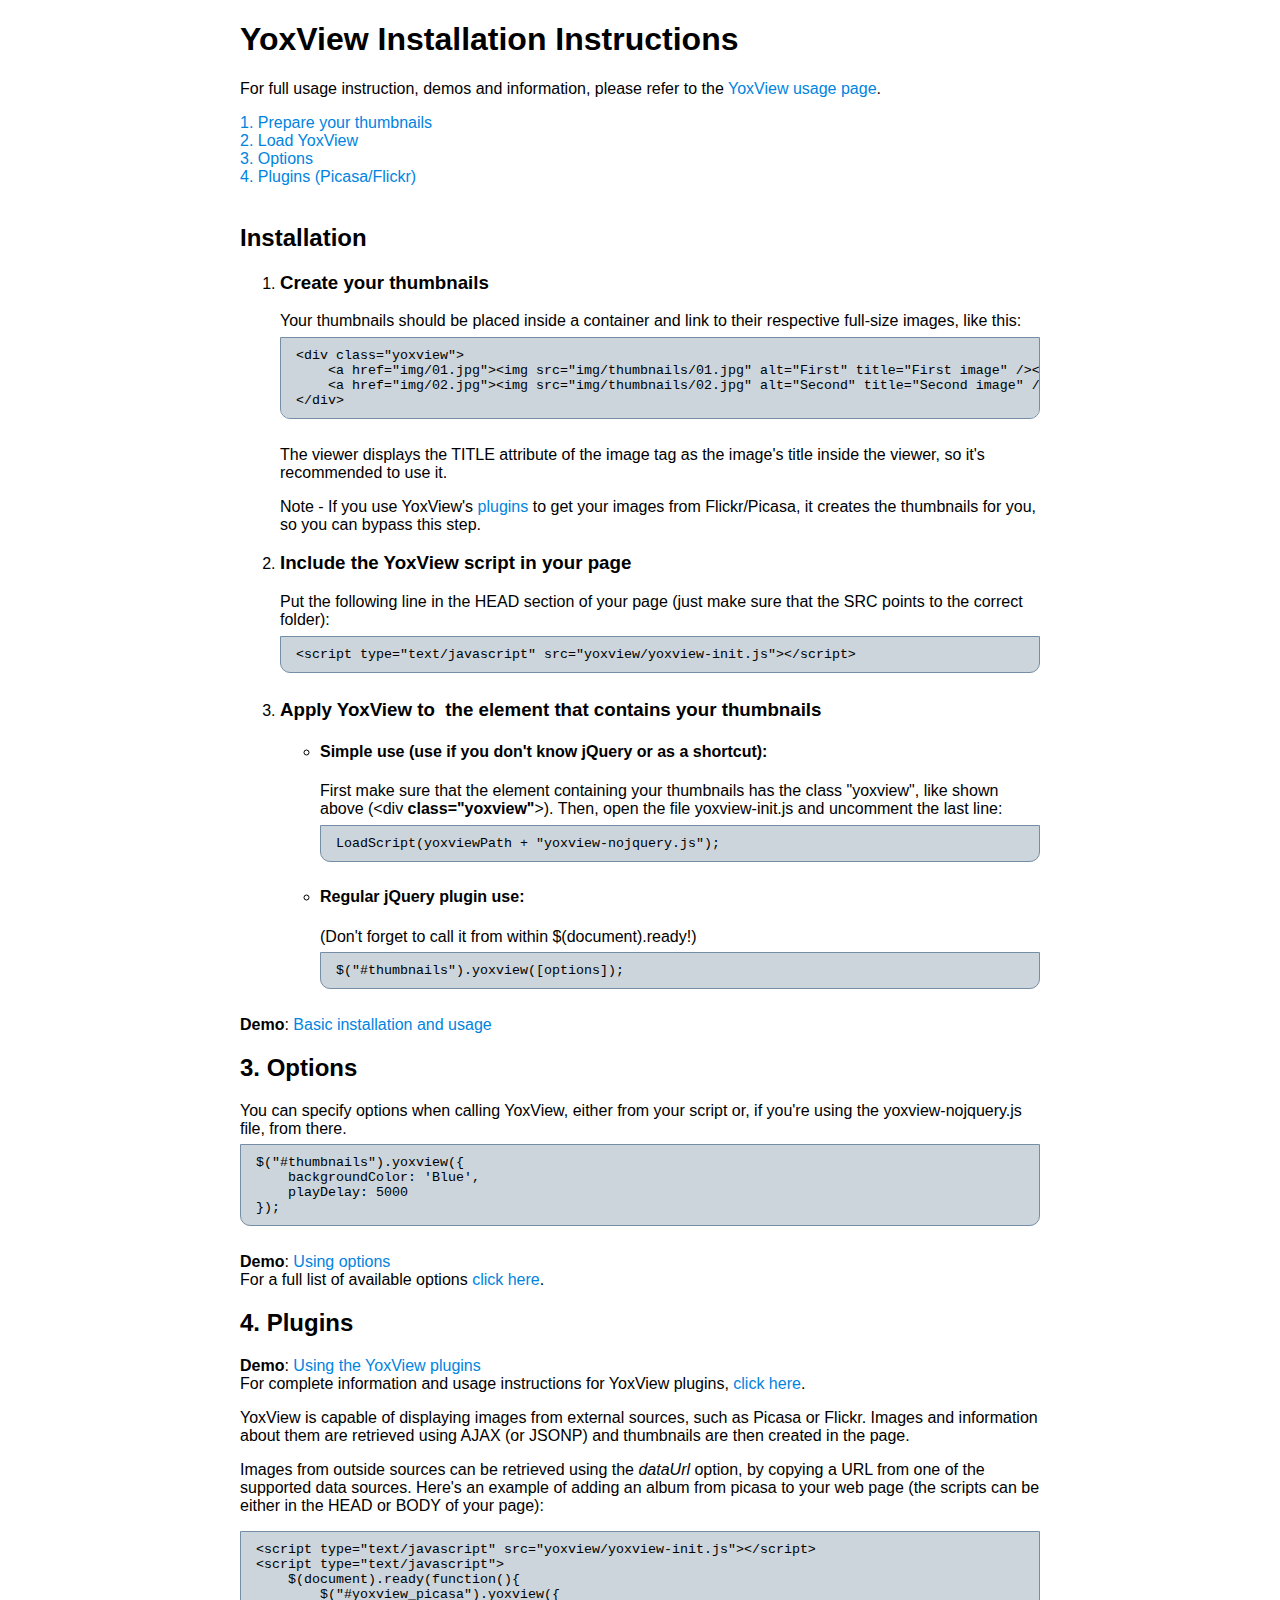
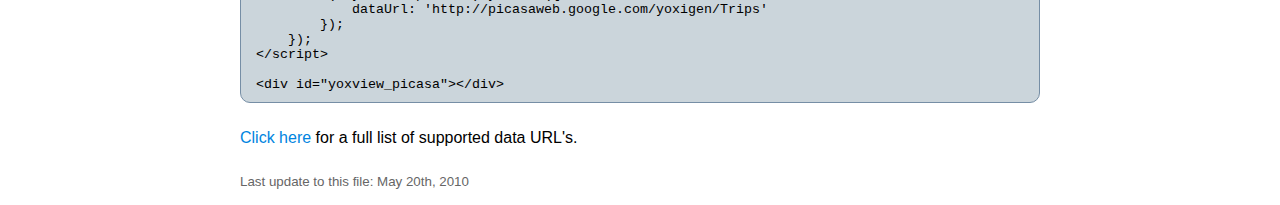
<file: WebBuild/scripts/yoxview/install.htm>
<!DOCTYPE html PUBLIC "-//W3C//DTD XHTML 1.0 Transitional//EN" "http://www.w3.org/TR/xhtml1/DTD/xhtml1-transitional.dtd">
<html xmlns="http://www.w3.org/1999/xhtml" >
<head>
    <title>YoxView Installation Instructions</title>
    <style type="text/css">
        body{ margin-bottom: 1em; font-family: Arial, Sans-Serif; }
        #main{ width: 800px; margin: 0 auto;}
        pre{ 
            font-family: Courier New;
	        font-size: 10pt;
	        background: #c7d2d8;
	        background: rgba(102, 133, 150, 0.34);
	        border: solid 1px #768ea5;
	        padding: 10px 15px;
	        margin-top: 0.5em;
	        margin-bottom: 2em;
	        color: Black;
	        overflow: auto;
	        -moz-border-radius: 10px;
	        -moz-border-radius-topright: 0;
	        -moz-border-radius-topleft: 0;
	        -webkit-border-radius: 10px;
	        -webkit-border-top-left-radius: 0;
	        -webkit-border-top-right-radius: 0;
	    }
	    a{ color: #0084e0; text-decoration: none;}
        a:hover{ text-decoration: underline; }
        p#lastUpdate{ font-size: smaller; margin-top: 2em; color: #666; }
    </style>
</head>
<body>
<div id="main">
    <h1>YoxView Installation Instructions</h1>
    <p>For full usage instruction, demos and information, please refer to the <a href="http://yoxigen.com/yoxview/usage.aspx">
        YoxView usage page</a>.</p>
    <a href="#thumbnails">
    1. Prepare your thumbnails<br />
    </a><a href="#load">2. Load YoxView</a><br />
    <a href="#options">
    3. Options<br />
    </a><a href="#plugins">
    4. Plugins (Picasa/Flickr)</a><br /><br />
    
    <h2 id="installation">Installation</h2>
<ol>
    <li>
        <h3>Create your thumbnails</h3>
        Your thumbnails should be placed inside a container and link to their respective full-size images, like this:
<pre>&lt;div class="yoxview"&gt;
    &lt;a href="img/01.jpg"&gt;&lt;img src="img/thumbnails/01.jpg" alt="First" title="First image" /&gt;&lt;/a&gt;
    &lt;a href="img/02.jpg"&gt;&lt;img src="img/thumbnails/02.jpg" alt="Second" title="Second image" /&gt;&lt;/a&gt;
&lt;/div&gt;
</pre>
<p>The viewer displays the TITLE attribute of the image tag as the image's title inside the viewer, so it's recommended to use it.</p>
<p>Note - If you use YoxView's <a href="#plugins">plugins</a> to get your images from Flickr/Picasa, it creates the thumbnails for you, so you can bypass this step.</p>
    </li>
    <li>
        <h3>Include the YoxView script in your page</h3>
        Put the following line in the HEAD section of your page (just make sure that the
        SRC points to the correct folder):<br />
        <pre class="script">&lt;script type="text/javascript" src="yoxview/yoxview-init.js"&gt;&lt;/script&gt;</pre>
    </li>
    <li>
        <h3>Apply YoxView to &nbsp;the element that contains your thumbnails</h3>
        <ul>
            <li><h4>Simple use (use if you don't know jQuery or as a shortcut):</h4>
                First make sure that the element containing your thumbnails has the class "yoxview",
                like shown above (&lt;div <strong>class="yoxview"</strong>&gt;). Then, 
                open the file yoxview-init.js and uncomment the last line:<br />
                <pre class="script">LoadScript(yoxviewPath + "yoxview-nojquery.js");</pre>
            </li>
            <li>
                <h4>Regular jQuery plugin use:</h4>
                (Don't forget to call it from within $(document).ready!)
                <pre>$("#thumbnails").yoxview([options]);</pre>
            </li>
        </ul>
    </li>
</ol>
<span class="demo"><strong>Demo</strong>: <a href="http://www.yoxigen.com/yoxview/demo/demo - basic usage.html">Basic installation and usage</a></span>
<h2 id="options">3. Options</h2>
   You can specify options when calling YoxView, either from your script or, if you're using the yoxview-nojquery.js file, from there.
<pre>$("#thumbnails").yoxview({
    backgroundColor: 'Blue',
    playDelay: 5000
});</pre>
<span class="demo"><strong>Demo</strong>: <a href="http://www.yoxigen.com/yoxview/demo/demo - customizing with options.html">Using options</a></span><br />
    For a full list of available options <a href="http://yoxigen.com/yoxview/usage.aspx#options">
        click here</a>.
        <h2 id="plugins">4. Plugins</h2>
        <span class="demo"><strong>Demo</strong>: <a href="http://www.yoxigen.com/yoxview/demo/demo - using plugins.html">Using the YoxView plugins</a></span><br />
        For complete information and usage instructions for YoxView plugins, <a href="http://yoxigen.com/yoxview/plugins.aspx">
        click here</a>.
        <p> YoxView is capable of displaying images from external sources, such as Picasa or Flickr. Images and information about them are retrieved using AJAX (or JSONP) and thumbnails are then created in the page.</p>
        <p>Images from outside sources can be retrieved using the <em>dataUrl</em> option,
        by copying a URL from one of the supported data sources.
    Here's an example of adding an album from picasa to your web page (the scripts can
    be either in the HEAD or BODY of your page):</p>
    <pre>&lt;script type="text/javascript" src="yoxview/yoxview-init.js"&gt;&lt;/script&gt;
&lt;script type="text/javascript"&gt;
    $(document).ready(function(){
        $("#yoxview_picasa").yoxview({ 
            dataUrl: 'http://picasaweb.google.com/yoxigen/Trips'
        });
    });
&lt;/script&gt;

&lt;div id="yoxview_picasa"&gt;&lt;/div&gt;</pre>
    <a href="http://yoxigen.com/yoxview/plugins.aspx#urlsTable">
Click here</a> for a full list of supported data URL's.
    <p id="lastUpdate">
        Last update to this file: May 20th, 2010
    </p>
    </div>
</body>
</html>
</file>
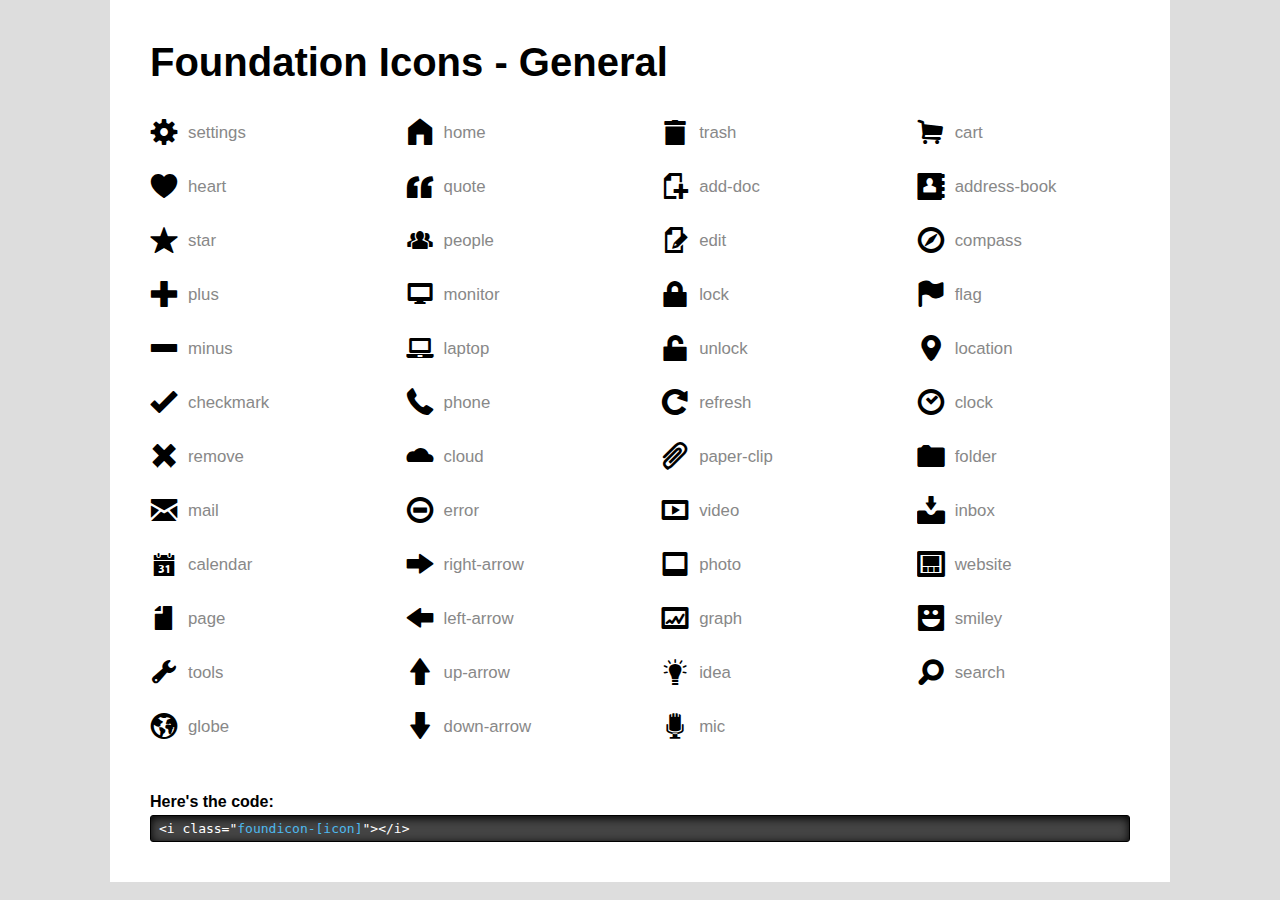
<file: WebBuild/scripts/icons/general/demo.html>
<!DOCTYPE html>
<head>
  <meta charset="utf-8" />
  <title>Foundation Icons - General</title>
  <link rel="stylesheet" href="stylesheets/general_foundicons.css">
  <style>

    * { margin: 0; padding: 0; }
    body { background: #ddd; font-family: "HelveticaNeue", "Helvetica Neue", "Helvetica", Arial, sans-serif; }

    .row { width: 100%; max-width: 980px; min-width: 727px; margin: 0 auto; }
    .row .row { min-width: 0; }
    .column, .columns { margin-left: 4.4%; float: left; min-height: 1px; position: relative; }
    .column:first-child, .columns:first-child { margin-left: 0; }
    .row .three { width: 21.67957%; }
    .row .twelve { width: 100%; }
    /* Nicolas Gallagher's micro clearfix */
    .row:before, .row:after, .clearfix:before, .clearfix:after { content:""; display:table; }
    .row:after, .clearfix:after { clear: both; }
    .row, .clearfix { zoom: 1; }

    .container { padding: 40px; margin: 0 auto; width: 980px; background: #fff; }
    h1 { margin-bottom: 10px; font-size: 40px; }
    h4 { margin-bottom: 4px; }
    hr { border: solid 1px; border-color: #bbb transparent transparent transparent; }
    ul { list-style: none; overflow: hidden; margin-top: 20px; margin-bottom: 30px; }
    ul li { font-size: 28px; margin-bottom: 16px; vertical-align: center; }

    div.code { border: solid 1px #000; background: #444; border-radius: 3px; box-shadow: 0px 2px 10px rgba(0,0,0,1) inset; }
    div.code pre { color: #fff; padding: 5px 5px 5px 8px; }
    .class { color: #4DB9EE; }
    em { color: #aaa; }

    [class*="foundicon-"]:after { position: relative; top: -8px; left: 10px; color: #888; font-size: 60%; font-style: normal; }

    .foundicon-settings:after        { content: "settings"; }
    .foundicon-heart:after           { content: "heart"; }
    .foundicon-star:after            { content: "star"; }
    .foundicon-plus:after            { content: "plus"; }
    .foundicon-minus:after           { content: "minus"; }
    .foundicon-checkmark:after       { content: "checkmark"; }

    .foundicon-remove:after          { content: "remove"; }
    .foundicon-mail:after            { content: "mail"; }
    .foundicon-calendar:after        { content: "calendar"; }
    .foundicon-page:after            { content: "page"; }
    .foundicon-tools:after           { content: "tools"; }
    .foundicon-globe:after           { content: "globe"; }

    .foundicon-home:after            { content: "home"; }
    .foundicon-quote:after           { content: "quote"; }
    .foundicon-people:after          { content: "people"; }
    .foundicon-monitor:after         { content: "monitor"; }
    .foundicon-laptop:after          { content: "laptop"; }
    .foundicon-phone:after           { content: "phone"; }

    .foundicon-cloud:after           { content: "cloud"; }
    .foundicon-error:after           { content: "error"; }
    .foundicon-right-arrow:after     { content: "right-arrow"; }
    .foundicon-left-arrow:after      { content: "left-arrow"; }
    .foundicon-up-arrow:after        { content: "up-arrow"; }
    .foundicon-down-arrow:after      { content: "down-arrow"; }

    .foundicon-trash:after           { content: "trash"; }
    .foundicon-add-doc:after         { content: "add-doc"; }
    .foundicon-edit:after            { content: "edit"; }
    .foundicon-lock:after            { content: "lock"; }
    .foundicon-unlock:after          { content: "unlock"; }
    .foundicon-refresh:after         { content: "refresh"; }

    .foundicon-paper-clip:after      { content: "paper-clip"; }
    .foundicon-video:after           { content: "video"; }
    .foundicon-photo:after           { content: "photo"; }
    .foundicon-graph:after           { content: "graph"; }
    .foundicon-idea:after            { content: "idea"; }
    .foundicon-mic:after             { content: "mic"; }

    .foundicon-cart:after            { content: "cart"; }
    .foundicon-address-book:after    { content: "address-book"; }
    .foundicon-compass:after         { content: "compass"; }
    .foundicon-flag:after            { content: "flag"; }
    .foundicon-location:after        { content: "location"; }
    .foundicon-clock:after           { content: "clock"; }

    .foundicon-folder:after          { content: "folder"; }
    .foundicon-inbox:after           { content: "inbox"; }
    .foundicon-website:after         { content: "website"; }
    .foundicon-smiley:after          { content: "smiley"; }
    .foundicon-search:after          { content: "search"; }

  </style>

  <!--[if lt IE 8]>
    <link rel="stylesheet" href="stylesheets/general_foundicons_ie7.css">
  <![endif]-->


  </style>
</head>
<body>

  <!-- Original Implementation -->
  <div class="container">
    <div class="row">
      <div class="twelve columns">
        <h1>Foundation Icons - General</h1>
      </div>
    </div>

    <div class="row">

      <ul class="three columns">
        <li><i class="button foundicon-settings"></i></li>
        <li><i class="foundicon-heart"></i></li>
        <li><i class="foundicon-star"></i></li>
        <li><i class="foundicon-plus"></i></li>
        <li><i class="foundicon-minus"></i></li>
        <li class="last-in-row"><i class="foundicon-checkmark"></i></li>

        <li><i class="foundicon-remove"></i></li>
        <li><i class="foundicon-mail"></i></li>
        <li><i class="foundicon-calendar"></i></li>
        <li><i class="foundicon-page"></i></li>
        <li><i class="foundicon-tools"></i></li>
        <li class="last-in-row"><i class="foundicon-globe"></i></li>
      </ul>

      <ul class="three columns">
        <li><i class="foundicon-home"></i></li>
        <li><i class="foundicon-quote"></i></li>
        <li><i class="foundicon-people"></i></li>
        <li><i class="foundicon-monitor"></i></li>
        <li><i class="foundicon-laptop"></i></li>
        <li class="last-in-row"><i class="foundicon-phone"></i></li>

        <li><i class="foundicon-cloud"></i></li>
        <li><i class="foundicon-error"></i></li>
        <li><i class="foundicon-right-arrow"></i></li>
        <li><i class="foundicon-left-arrow"></i></li>
        <li><i class="foundicon-up-arrow"></i></li>
        <li class="last-in-row"><i class="foundicon-down-arrow"></i></li>
      </ul>

      <ul class="three columns">
        <li><i class="foundicon-trash"></i></li>
        <li><i class="foundicon-add-doc"></i></li>
        <li><i class="foundicon-edit"></i></li>
        <li><i class="foundicon-lock"></i></li>
        <li><i class="foundicon-unlock"></i></li>
        <li class="last-in-row"><i class="foundicon-refresh"></i></li>

        <li><i class="foundicon-paper-clip"></i></li>
        <li><i class="foundicon-video"></i></li>
        <li><i class="foundicon-photo"></i></li>
        <li><i class="foundicon-graph"></i></li>
        <li><i class="foundicon-idea"></i></li>
        <li class="last-in-row"><i class="foundicon-mic"></i></li>
      </ul>

      <ul class="three columns">
        <li><i class="foundicon-cart"></i></li>
        <li><i class="foundicon-address-book"></i></li>
        <li><i class="foundicon-compass"></i></li>
        <li><i class="foundicon-flag"></i></li>
        <li><i class="foundicon-location"></i></li>
        <li class="last-in-row"><i class="foundicon-clock"></i></li>

        <li><i class="foundicon-folder"></i></li>
        <li><i class="foundicon-inbox"></i></li>
        <li><i class="foundicon-website"></i></li>
        <li><i class="foundicon-smiley"></i></li>
        <li><i class="foundicon-search"></i></li>
      </ul>

    </div>

    <div class="row">
      <div class="twelve columns">
        <h4>Here's the code:</h4>
        <div class="code">
<pre>
&lt;i class="<span class="class">foundicon-[icon]</span>"&gt;&lt;/i&gt;
</pre>
        </div>
      </div>
    </div>
  </div>
</body>
</file>
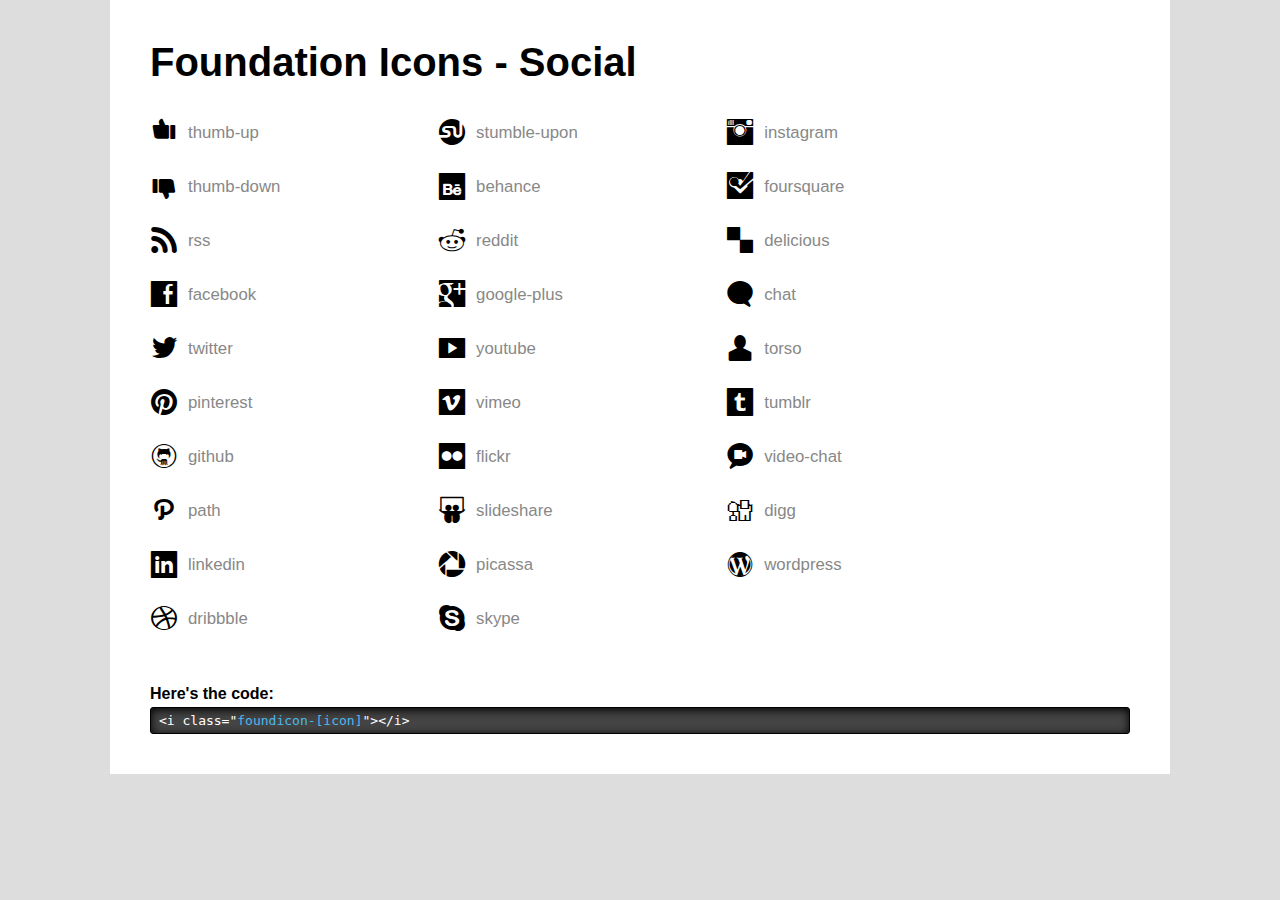
<file: WebBuild/scripts/icons/social/demo.html>
<!DOCTYPE html>
<head>
  <meta charset="utf-8" />
  <title>Foundation Icons - General</title>
  <link rel="stylesheet" href="stylesheets/social_foundicons.css">
  <style>

    * { margin: 0; padding: 0; }
    body { background: #ddd; font-family: "HelveticaNeue", "Helvetica Neue", "Helvetica", Arial, sans-serif; }

    .row { width: 100%; max-width: 980px; min-width: 727px; margin: 0 auto; }
    .row .row { min-width: 0; }
    .column, .columns { margin-left: 4.4%; float: left; min-height: 1px; position: relative; }
    .column:first-child, .columns:first-child { margin-left: 0; }
    .row .three { width: 21.67957%; }
    .row .four { width: 25%; }
    .row .twelve { width: 100%; }
    /* Nicolas Gallagher's micro clearfix */
    .row:before, .row:after, .clearfix:before, .clearfix:after { content:""; display:table; }
    .row:after, .clearfix:after { clear: both; }
    .row, .clearfix { zoom: 1; }

    .container { padding: 40px; margin: 0 auto; width: 980px; background: #fff; }
    h1 { margin-bottom: 10px; font-size: 40px; }
    h4 { margin-bottom: 4px; }
    hr { border: solid 1px; border-color: #bbb transparent transparent transparent; }
    ul { list-style: none; overflow: hidden; margin-top: 20px; margin-bottom: 30px; }
    ul li { font-size: 28px; margin-bottom: 16px; vertical-align: center; }

    div.code { border: solid 1px #000; background: #444; border-radius: 3px; box-shadow: 0px 2px 10px rgba(0,0,0,1) inset; }
    div.code pre { color: #fff; padding: 5px 5px 5px 8px; }
    .class { color: #4DB9EE; }
    em { color: #aaa; }

    [class*="foundicon-"]:after { position: relative; top: -8px; left: 10px; color: #888; font-size: 60%; font-style: normal; }

    .foundicon-thumb-up:after         { content: "thumb-up";}
    .foundicon-thumb-down:after       { content: "thumb-down";}
    .foundicon-rss:after              { content: "rss";}
    .foundicon-facebook:after         { content: "facebook";}
    .foundicon-twitter:after          { content: "twitter";}
    .foundicon-pinterest:after        { content: "pinterest";}
    .foundicon-github:after           { content: "github";}
    .foundicon-path:after             { content: "path";}
    .foundicon-linkedin:after         { content: "linkedin";}
    .foundicon-dribbble:after         { content: "dribbble";}
    .foundicon-stumble-upon:after     { content: "stumble-upon";}
    .foundicon-behance:after          { content: "behance";}
    .foundicon-reddit:after           { content: "reddit";}
    .foundicon-google-plus:after      { content: "google-plus";}
    .foundicon-youtube:after          { content: "youtube";}
    .foundicon-vimeo:after            { content: "vimeo";}
    .foundicon-flickr:after           { content: "flickr";}
    .foundicon-slideshare:after       { content: "slideshare";}
    .foundicon-picassa:after          { content: "picassa";}
    .foundicon-skype:after            { content: "skype";}
    .foundicon-steam:after            { content: "steam";}
    .foundicon-instagram:after        { content: "instagram";}
    .foundicon-foursquare:after       { content: "foursquare";}
    .foundicon-delicious:after        { content: "delicious";}
    .foundicon-chat:after             { content: "chat";}
    .foundicon-torso:after            { content: "torso";}
    .foundicon-tumblr:after           { content: "tumblr";}
    .foundicon-video-chat:after       { content: "video-chat";}
    .foundicon-digg:after             { content: "digg";}
    .foundicon-wordpress:after        { content: "wordpress";}

  </style>

  <!--[if lt IE 8]>
    <link rel="stylesheet" href="stylesheets/social_foundicons_ie7.css">
  <![endif]-->


  </style>
</head>
<body>

  <!-- Original Implementation -->
  <div class="container">
    <div class="row">
      <div class="twelve columns">
        <h1>Foundation Icons - Social</h1>
      </div>
    </div>

    <div class="row">

      <ul class="four columns">
        <li><i class="foundicon-thumb-up"></i></li>
        <li><i class="foundicon-thumb-down"></i></li>
        <li><i class="foundicon-rss"></i></li>
        <li><i class="foundicon-facebook"></i></li>
        <li><i class="foundicon-twitter"></i></li>
        <li><i class="foundicon-pinterest"></i></li>
        <li><i class="foundicon-github"></i></li>
        <li><i class="foundicon-path"></i></li>
        <li><i class="foundicon-linkedin"></i></li>
        <li><i class="foundicon-dribbble"></i></li>
      </ul>

      <ul class="four columns">
        <li><i class="foundicon-stumble-upon"></i></li>
        <li><i class="foundicon-behance"></i></li>
        <li><i class="foundicon-reddit"></i></li>
        <li><i class="foundicon-google-plus"></i></li>
        <li><i class="foundicon-youtube"></i></li>
        <li><i class="foundicon-vimeo"></i></li>
        <li><i class="foundicon-flickr"></i></li>
        <li><i class="foundicon-slideshare"></i></li>
        <li><i class="foundicon-picassa"></i></li>
        <li><i class="foundicon-skype"></i></li>
      </ul>

      <ul class="four columns">
        <li><i class="foundicon-instagram"></i></li>
        <li><i class="foundicon-foursquare"></i></li>
        <li><i class="foundicon-delicious"></i></li>
        <li><i class="foundicon-chat"></i></li>
        <li><i class="foundicon-torso"></i></li>
        <li><i class="foundicon-tumblr"></i></li>
        <li><i class="foundicon-video-chat"></i></li>
        <li><i class="foundicon-digg"></i></li>
        <li><i class="foundicon-wordpress"></i></li>
      </ul>

    </div>

    <div class="row">
      <div class="twelve columns">
        <h4>Here's the code:</h4>
        <div class="code">
<pre>
&lt;i class="<span class="class">foundicon-[icon]</span>"&gt;&lt;/i&gt;
</pre>
        </div>
      </div>
    </div>
  </div>
</body>
</file>
<file: WebBuild/scripts/icons/general/stylesheets/general_foundicons.css>
/* font-face */
@font-face {
  font-family: "GeneralFoundicons";
  src: url("../fonts/general_foundicons.eot");
  src: url("../fonts/general_foundicons.eot?#iefix") format("embedded-opentype"), url("../fonts/general_foundicons.woff") format("woff"), url("../fonts/general_foundicons.ttf") format("truetype"), url("../fonts/general_foundicons.svg#GeneralFoundicons") format("svg");
  font-weight: normal;
  font-style: normal;
}

/* global foundicon styles */
[class*="foundicon-"] {
  display: inline;
  width: auto;
  height: auto;
  line-height: inherit;
  /*vertical-align: baseline; YSW*/
  vertical-align: middle;
  background-image: none;
  background-position: 0 0;
  background-repeat: repeat;
}

[class*="foundicon-"]:before {
  font-family: "GeneralFoundicons";
  font-weight: normal;
  font-style: normal;
  text-decoration: inherit;
}

/* icons */
.foundicon-settings:before {
  content: "\f000";
}

.foundicon-heart:before {
  content: "\f001";
}

.foundicon-star:before {
  content: "\f002";
}

.foundicon-plus:before {
  content: "\f003";
}

.foundicon-minus:before {
  content: "\f004";
}

.foundicon-checkmark:before {
  content: "\f005";
}

.foundicon-remove:before {
  content: "\f006";
}

.foundicon-mail:before {
  content: "\f007";
}

.foundicon-calendar:before {
  content: "\f008";
}

.foundicon-page:before {
  content: "\f009";
}

.foundicon-tools:before {
  content: "\f00a";
}

.foundicon-globe:before {
  content: "\f00b";
}

.foundicon-home:before {
  content: "\f00c";
}

.foundicon-quote:before {
  content: "\f00d";
}

.foundicon-people:before {
  content: "\f00e";
}

.foundicon-monitor:before {
  content: "\f00f";
}

.foundicon-laptop:before {
  content: "\f010";
}

.foundicon-phone:before {
  content: "\f011";
}

.foundicon-cloud:before {
  content: "\f012";
}

.foundicon-error:before {
  content: "\f013";
}

.foundicon-right-arrow:before {
  content: "\f014";
}

.foundicon-left-arrow:before {
  content: "\f015";
}

.foundicon-up-arrow:before {
  content: "\f016";
}

.foundicon-down-arrow:before {
  content: "\f017";
}

.foundicon-trash:before {
  content: "\f018";
}

.foundicon-add-doc:before {
  content: "\f019";
}

.foundicon-edit:before {
  content: "\f01a";
}

.foundicon-lock:before {
  content: "\f01b";
}

.foundicon-unlock:before {
  content: "\f01c";
}

.foundicon-refresh:before {
  content: "\f01d";
}

.foundicon-paper-clip:before {
  content: "\f01e";
}

.foundicon-video:before {
  content: "\f01f";
}

.foundicon-photo:before {
  content: "\f020";
}

.foundicon-graph:before {
  content: "\f021";
}

.foundicon-idea:before {
  content: "\f022";
}

.foundicon-mic:before {
  content: "\f023";
}

.foundicon-cart:before {
  content: "\f024";
}

.foundicon-address-book:before {
  content: "\f025";
}

.foundicon-compass:before {
  content: "\f026";
}

.foundicon-flag:before {
  content: "\f027";
}

.foundicon-location:before {
  content: "\f028";
}

.foundicon-clock:before {
  content: "\f029";
}

.foundicon-folder:before {
  content: "\f02a";
}

.foundicon-inbox:before {
  content: "\f02b";
}

.foundicon-website:before {
  content: "\f02c";
}

.foundicon-smiley:before {
  content: "\f02d";
}

.foundicon-search:before {
  content: "\f02e";
}
</file>
<file: WebBuild/scripts/icons/general/stylesheets/general_foundicons_ie7.css>
/* general icons for IE7 */
[class*="foundicon-"] {
  font-family: "GeneralFoundicons";
  font-weight: normal;
  font-style: normal;
}

.foundicon-settings {
  *zoom: expression(this.runtimeStyle['zoom'] = "1", this.innerHTML = "&#xf000;");
}

.foundicon-heart {
  *zoom: expression(this.runtimeStyle['zoom'] = "1", this.innerHTML = "&#xf001;");
}

.foundicon-star {
  *zoom: expression(this.runtimeStyle['zoom'] = "1", this.innerHTML = "&#xf002;");
}

.foundicon-plus {
  *zoom: expression(this.runtimeStyle['zoom'] = "1", this.innerHTML = "&#xf003;");
}

.foundicon-minus {
  *zoom: expression(this.runtimeStyle['zoom'] = "1", this.innerHTML = "&#xf004;");
}

.foundicon-checkmark {
  *zoom: expression(this.runtimeStyle['zoom'] = "1", this.innerHTML = "&#xf005;");
}

.foundicon-remove {
  *zoom: expression(this.runtimeStyle['zoom'] = "1", this.innerHTML = "&#xf006;");
}

.foundicon-mail {
  *zoom: expression(this.runtimeStyle['zoom'] = "1", this.innerHTML = "&#xf007;");
}

.foundicon-calendar {
  *zoom: expression(this.runtimeStyle['zoom'] = "1", this.innerHTML = "&#xf008;");
}

.foundicon-page {
  *zoom: expression(this.runtimeStyle['zoom'] = "1", this.innerHTML = "&#xf009;");
}

.foundicon-tools {
  *zoom: expression(this.runtimeStyle['zoom'] = "1", this.innerHTML = "&#xf00a;");
}

.foundicon-globe {
  *zoom: expression(this.runtimeStyle['zoom'] = "1", this.innerHTML = "&#xf00b;");
}

.foundicon-home {
  *zoom: expression(this.runtimeStyle['zoom'] = "1", this.innerHTML = "&#xf00c;");
}

.foundicon-quote {
  *zoom: expression(this.runtimeStyle['zoom'] = "1", this.innerHTML = "&#xf00d;");
}

.foundicon-people {
  *zoom: expression(this.runtimeStyle['zoom'] = "1", this.innerHTML = "&#xf00e;");
}

.foundicon-monitor {
  *zoom: expression(this.runtimeStyle['zoom'] = "1", this.innerHTML = "&#xf00f;");
}

.foundicon-laptop {
  *zoom: expression(this.runtimeStyle['zoom'] = "1", this.innerHTML = "&#xf010;");
}

.foundicon-phone {
  *zoom: expression(this.runtimeStyle['zoom'] = "1", this.innerHTML = "&#xf011;");
}

.foundicon-cloud {
  *zoom: expression(this.runtimeStyle['zoom'] = "1", this.innerHTML = "&#xf012;");
}

.foundicon-error {
  *zoom: expression(this.runtimeStyle['zoom'] = "1", this.innerHTML = "&#xf013;");
}

.foundicon-right-arrow {
  *zoom: expression(this.runtimeStyle['zoom'] = "1", this.innerHTML = "&#xf014;");
}

.foundicon-left-arrow {
  *zoom: expression(this.runtimeStyle['zoom'] = "1", this.innerHTML = "&#xf015;");
}

.foundicon-up-arrow {
  *zoom: expression(this.runtimeStyle['zoom'] = "1", this.innerHTML = "&#xf016;");
}

.foundicon-down-arrow {
  *zoom: expression(this.runtimeStyle['zoom'] = "1", this.innerHTML = "&#xf017;");
}

.foundicon-trash {
  *zoom: expression(this.runtimeStyle['zoom'] = "1", this.innerHTML = "&#xf018;");
}

.foundicon-add-doc {
  *zoom: expression(this.runtimeStyle['zoom'] = "1", this.innerHTML = "&#xf019;");
}

.foundicon-edit {
  *zoom: expression(this.runtimeStyle['zoom'] = "1", this.innerHTML = "&#xf01a;");
}

.foundicon-lock {
  *zoom: expression(this.runtimeStyle['zoom'] = "1", this.innerHTML = "&#xf01b;");
}

.foundicon-unlock {
  *zoom: expression(this.runtimeStyle['zoom'] = "1", this.innerHTML = "&#xf01c;");
}

.foundicon-refresh {
  *zoom: expression(this.runtimeStyle['zoom'] = "1", this.innerHTML = "&#xf01d;");
}

.foundicon-paper-clip {
  *zoom: expression(this.runtimeStyle['zoom'] = "1", this.innerHTML = "&#xf01e;");
}

.foundicon-video {
  *zoom: expression(this.runtimeStyle['zoom'] = "1", this.innerHTML = "&#xf01f;");
}

.foundicon-photo {
  *zoom: expression(this.runtimeStyle['zoom'] = "1", this.innerHTML = "&#xf020;");
}

.foundicon-graph {
  *zoom: expression(this.runtimeStyle['zoom'] = "1", this.innerHTML = "&#xf021;");
}

.foundicon-idea {
  *zoom: expression(this.runtimeStyle['zoom'] = "1", this.innerHTML = "&#xf022;");
}

.foundicon-mic {
  *zoom: expression(this.runtimeStyle['zoom'] = "1", this.innerHTML = "&#xf023;");
}

.foundicon-cart {
  *zoom: expression(this.runtimeStyle['zoom'] = "1", this.innerHTML = "&#xf024;");
}

.foundicon-address-book {
  *zoom: expression(this.runtimeStyle['zoom'] = "1", this.innerHTML = "&#xf025;");
}

.foundicon-compass {
  *zoom: expression(this.runtimeStyle['zoom'] = "1", this.innerHTML = "&#xf026;");
}

.foundicon-flag {
  *zoom: expression(this.runtimeStyle['zoom'] = "1", this.innerHTML = "&#xf027;");
}

.foundicon-location {
  *zoom: expression(this.runtimeStyle['zoom'] = "1", this.innerHTML = "&#xf028;");
}

.foundicon-clock {
  *zoom: expression(this.runtimeStyle['zoom'] = "1", this.innerHTML = "&#xf029;");
}

.foundicon-folder {
  *zoom: expression(this.runtimeStyle['zoom'] = "1", this.innerHTML = "&#xf02a;");
}

.foundicon-inbox {
  *zoom: expression(this.runtimeStyle['zoom'] = "1", this.innerHTML = "&#xf02b;");
}

.foundicon-website {
  *zoom: expression(this.runtimeStyle['zoom'] = "1", this.innerHTML = "&#xf02c;");
}

.foundicon-smiley {
  *zoom: expression(this.runtimeStyle['zoom'] = "1", this.innerHTML = "&#xf02d;");
}

.foundicon-search {
  *zoom: expression(this.runtimeStyle['zoom'] = "1", this.innerHTML = "&#xf02e;");
}
</file>
<file: WebBuild/scripts/icons/social/stylesheets/social_foundicons.css>
/* font-face */
@font-face {
  font-family: "SocialFoundicons";
  src: url("../fonts/social_foundicons.eot");
  src: url("../fonts/social_foundicons.eot?#iefix") format("embedded-opentype"), url("../fonts/social_foundicons.woff") format("woff"), url("../fonts/social_foundicons.ttf") format("truetype"), url("../fonts/social_foundicons.svg#SocialFoundicons") format("svg");
  font-weight: normal;
  font-style: normal;
}

/* global foundicon styles */
[class*="foundicon-"] {
  display: inline;
  width: auto;
  height: auto;
  line-height: inherit;
  /*vertical-align: baseline; YSW*/
  vertical-align: middle;
  background-image: none;
  background-position: 0 0;
  background-repeat: repeat;
}

[class*="foundicon-"]:before {
  font-family: "SocialFoundicons";
  font-weight: normal;
  font-style: normal;
  text-decoration: inherit;
}

/* icons */
.foundicon-thumb-up:before {
  content: "\f000";
}

.foundicon-thumb-down:before {
  content: "\f001";
}

.foundicon-rss:before {
  content: "\f002";
}

.foundicon-facebook:before {
  content: "\f003";
}

.foundicon-twitter:before {
  content: "\f004";
}

.foundicon-pinterest:before {
  content: "\f005";
}

.foundicon-github:before {
  content: "\f006";
}

.foundicon-path:before {
  content: "\f007";
}

.foundicon-linkedin:before {
  content: "\f008";
}

.foundicon-dribbble:before {
  content: "\f009";
}

.foundicon-stumble-upon:before {
  content: "\f00a";
}

.foundicon-behance:before {
  content: "\f00b";
}

.foundicon-reddit:before {
  content: "\f00c";
}

.foundicon-google-plus:before {
  content: "\f00d";
}

.foundicon-youtube:before {
  content: "\f00e";
}

.foundicon-vimeo:before {
  content: "\f00f";
}

.foundicon-flickr:before {
  content: "\f010";
}

.foundicon-slideshare:before {
  content: "\f011";
}

.foundicon-picassa:before {
  content: "\f012";
}

.foundicon-skype:before {
  content: "\f013";
}

.foundicon-steam:before {
  content: "\f014";
}

.foundicon-instagram:before {
  content: "\f015";
}

.foundicon-foursquare:before {
  content: "\f016";
}

.foundicon-delicious:before {
  content: "\f017";
}

.foundicon-chat:before {
  content: "\f018";
}

.foundicon-torso:before {
  content: "\f019";
}

.foundicon-tumblr:before {
  content: "\f01a";
}

.foundicon-video-chat:before {
  content: "\f01b";
}

.foundicon-digg:before {
  content: "\f01c";
}

.foundicon-wordpress:before {
  content: "\f01d";
}
</file>
<file: WebBuild/scripts/icons/social/stylesheets/social_foundicons_ie7.css>
/* general icons for IE7 */
[class*="foundicon-"] {
  font-family: "SocialFoundicons";
  font-weight: normal;
  font-style: normal;
}

.foundicon-thumb-up {
  *zoom: expression(this.runtimeStyle['zoom'] = "1", this.innerHTML = "&#xf000;");
}

.foundicon-thumb-down {
  *zoom: expression(this.runtimeStyle['zoom'] = "1", this.innerHTML = "&#xf001;");
}

.foundicon-rss {
  *zoom: expression(this.runtimeStyle['zoom'] = "1", this.innerHTML = "&#xf002;");
}

.foundicon-facebook {
  *zoom: expression(this.runtimeStyle['zoom'] = "1", this.innerHTML = "&#xf003;");
}

.foundicon-twitter {
  *zoom: expression(this.runtimeStyle['zoom'] = "1", this.innerHTML = "&#xf004;");
}

.foundicon-pinterest {
  *zoom: expression(this.runtimeStyle['zoom'] = "1", this.innerHTML = "&#xf005;");
}

.foundicon-github {
  *zoom: expression(this.runtimeStyle['zoom'] = "1", this.innerHTML = "&#xf006;");
}

.foundicon-path {
  *zoom: expression(this.runtimeStyle['zoom'] = "1", this.innerHTML = "&#xf007;");
}

.foundicon-linkedin {
  *zoom: expression(this.runtimeStyle['zoom'] = "1", this.innerHTML = "&#xf008;");
}

.foundicon-dribbble {
  *zoom: expression(this.runtimeStyle['zoom'] = "1", this.innerHTML = "&#xf009;");
}

.foundicon-stumble-upon {
  *zoom: expression(this.runtimeStyle['zoom'] = "1", this.innerHTML = "&#xf00a;");
}

.foundicon-behance {
  *zoom: expression(this.runtimeStyle['zoom'] = "1", this.innerHTML = "&#xf00b;");
}

.foundicon-reddit {
  *zoom: expression(this.runtimeStyle['zoom'] = "1", this.innerHTML = "&#xf00c;");
}

.foundicon-google-plus {
  *zoom: expression(this.runtimeStyle['zoom'] = "1", this.innerHTML = "&#xf00d;");
}

.foundicon-youtube {
  *zoom: expression(this.runtimeStyle['zoom'] = "1", this.innerHTML = "&#xf00e;");
}

.foundicon-vimeo {
  *zoom: expression(this.runtimeStyle['zoom'] = "1", this.innerHTML = "&#xf00f;");
}

.foundicon-flickr {
  *zoom: expression(this.runtimeStyle['zoom'] = "1", this.innerHTML = "&#xf010;");
}

.foundicon-slideshare {
  *zoom: expression(this.runtimeStyle['zoom'] = "1", this.innerHTML = "&#xf011;");
}

.foundicon-picassa {
  *zoom: expression(this.runtimeStyle['zoom'] = "1", this.innerHTML = "&#xf012;");
}

.foundicon-skype {
  *zoom: expression(this.runtimeStyle['zoom'] = "1", this.innerHTML = "&#xf013;");
}

.foundicon-steam {
  *zoom: expression(this.runtimeStyle['zoom'] = "1", this.innerHTML = "&#xf014;");
}

.foundicon-instagram {
  *zoom: expression(this.runtimeStyle['zoom'] = "1", this.innerHTML = "&#xf015;");
}

.foundicon-foursquare {
  *zoom: expression(this.runtimeStyle['zoom'] = "1", this.innerHTML = "&#xf016;");
}

.foundicon-delicious {
  *zoom: expression(this.runtimeStyle['zoom'] = "1", this.innerHTML = "&#xf017;");
}

.foundicon-chat {
  *zoom: expression(this.runtimeStyle['zoom'] = "1", this.innerHTML = "&#xf018;");
}

.foundicon-torso {
  *zoom: expression(this.runtimeStyle['zoom'] = "1", this.innerHTML = "&#xf019;");
}

.foundicon-tumblr {
  *zoom: expression(this.runtimeStyle['zoom'] = "1", this.innerHTML = "&#xf01a;");
}

.foundicon-video-chat {
  *zoom: expression(this.runtimeStyle['zoom'] = "1", this.innerHTML = "&#xf01b;");
}

.foundicon-digg {
  *zoom: expression(this.runtimeStyle['zoom'] = "1", this.innerHTML = "&#xf01c;");
}

.foundicon-wordpress {
  *zoom: expression(this.runtimeStyle['zoom'] = "1", this.innerHTML = "&#xf01d;");
}
</file>
